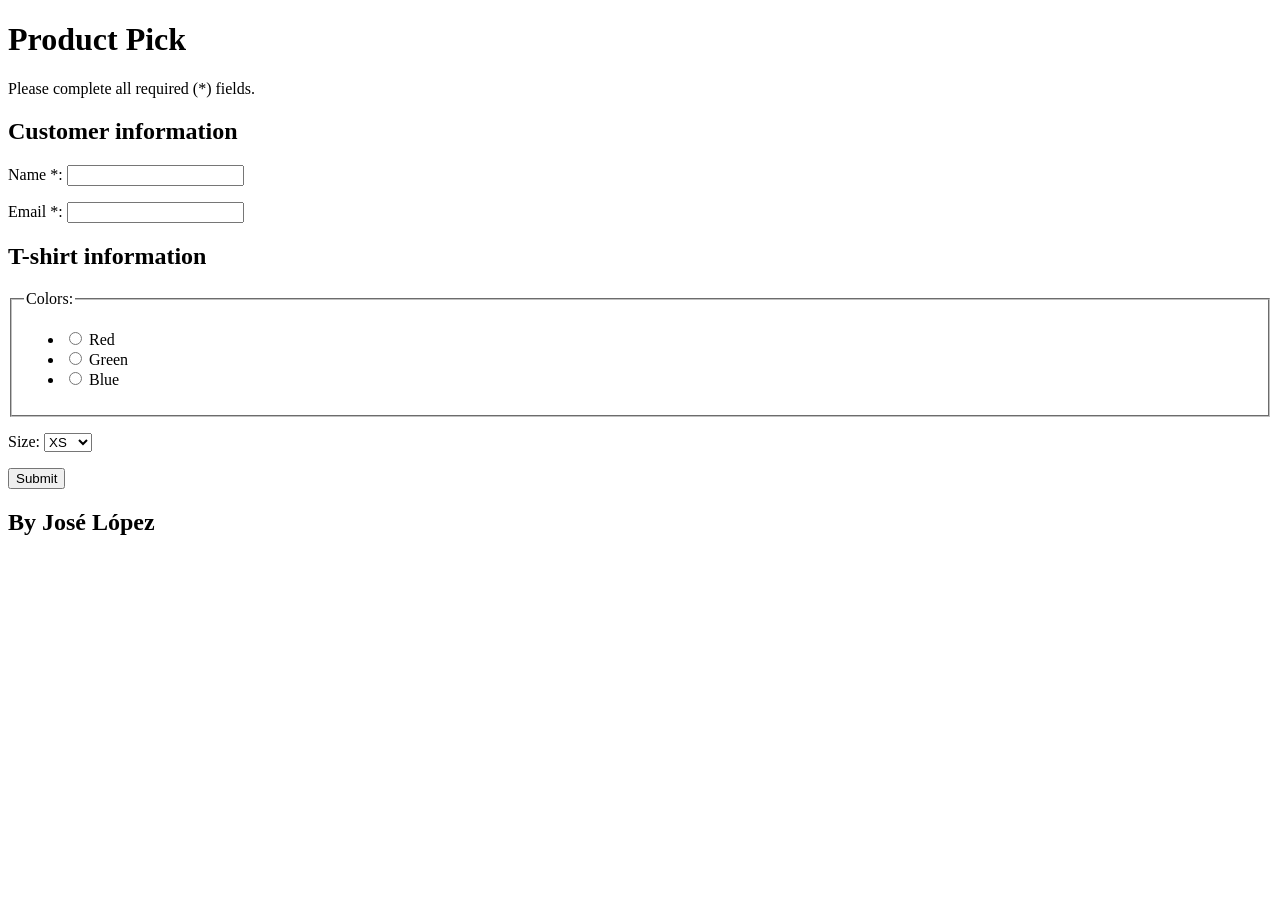
<file: Form-Controls/index.html>
<!DOCTYPE html>
<html lang="en">
  <head>
    <meta charset="utf-8" />
    <meta http-equiv="X-UA-Compatible" content="IE=edge" />
    <title>My form exercise</title>
    <meta name="description" content="" />
    <meta name="viewport" content="width=device-width, initial-scale=1" />
  </head>
  <body>
    <header>
      <h1>Product Pick</h1>
    </header>
    <main>
      <form>
        <!-- write your html here-->
        <!-- 
          try writing out the requirements first as comments
        this will also help you fill in your PR message later-->

        <!-- Costumer information -->
        <p>Please complete all required (*) fields.</p>
        <section>
          <h2>Customer information</h2>
          <p>
            <label for="name">Name *:</label>
            <input type="text" id="name" name="username" required />
          </p>
          <p>
            <label for="mail">Email *:</label>
            <input type="email" id="mail" name="user-mail" required />
          </p>
        </section>

        <!-- T-shirt information -->
         <section>
            <h2>T-shirt information</h2>
            <fieldset>
              <legend>Colors: </legend>
              <ul>
                <li>
                  <label for="Red">
                    <input type="radio" id="Red" name="Colors" value="Red" required />
                    Red
                  </label>
                </li>
                <li>
                  <label for="Green">
                    <input type="radio" id="Green" name="Colors" value="Green" required />
                    Green
                  </label>
                </li>
                <li>
                  <label for="Blue">
                    <input type="radio" id="Blue" name="Colors" value="Blue" required />
                    Blue
                  </label>
                </li>
              </ul>
            </fieldset>
            <p>
              <label for="size">
                <span>Size:</span>
              </label>
              <select id="size" name="T-shirt_size" required >
                <option value="XS">XS</option>
                <option value="S">S</option>
                <option value="M">M</option>
                <option value="L">L</option>
                <option value="XL">XL</option>
                <option value="XXL">XXL</option>
              </select>
            </p>
          </section>

          <!-- Submit button -->
          <section>
            <p>
              <button type="submit">Submit</button>
            </p>
          </section>
      </form>
    </main>
    <footer>
      <!-- change to your name-->
      <h2>By José López</h2>
    </footer>
  </body>
</html>
</file>
